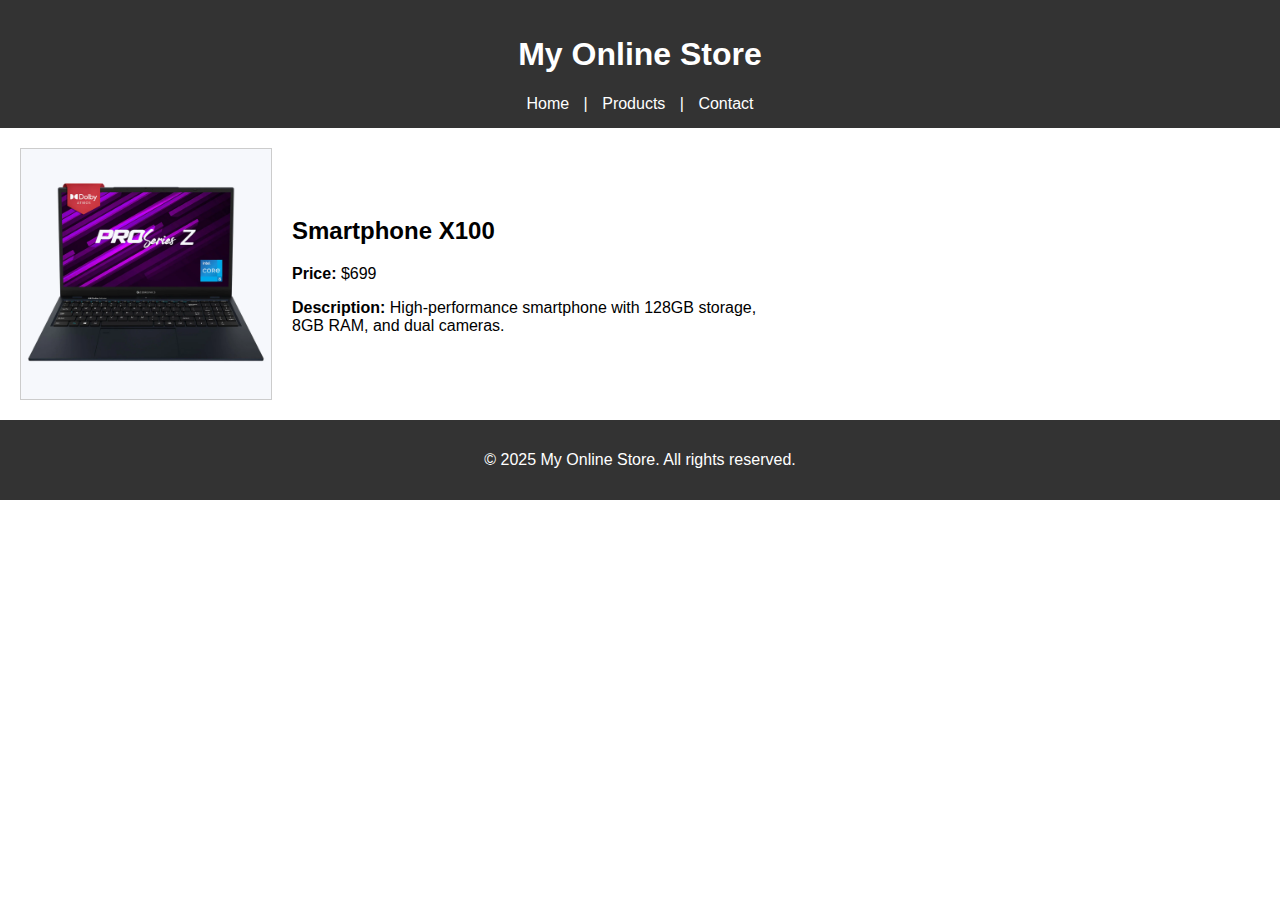
<file: index.html>
<!DOCTYPE html PUBLIC "-//W3C//DTD XHTML 1.0 Strict//EN"
  "http://www.w3.org/TR/xhtml1/DTD/xhtml1-strict.dtd">
<html xmlns="http://www.w3.org/1999/xhtml">
<head>
  <title>Product Details</title>
  <meta http-equiv="Content-Type" content="text/html; charset=UTF-8" />
  <link rel="stylesheet" type="text/css" href="style.css" />
</head>
<body>
  <header>
    <h1>My Online Store</h1>
    <nav>
      <a href="#">Home</a> |
      <a href="#">Products</a> |
      <a href="#">Contact</a>
    </nav>
  </header>

  <main>
    <div class="product-container">
      <img src="image.png" alt="Sample Product" />
      <div class="product-details">
        <h2>Smartphone X100</h2>
        <p><strong>Price:</strong> $699</p>
        <p><strong>Description:</strong> High-performance smartphone with 128GB storage, 8GB RAM, and dual cameras.</p>
      </div>
    </div>
  </main>

  <footer>
    <p>&copy; 2025 My Online Store. All rights reserved.</p>
  </footer>
</body>
</html>
</file>
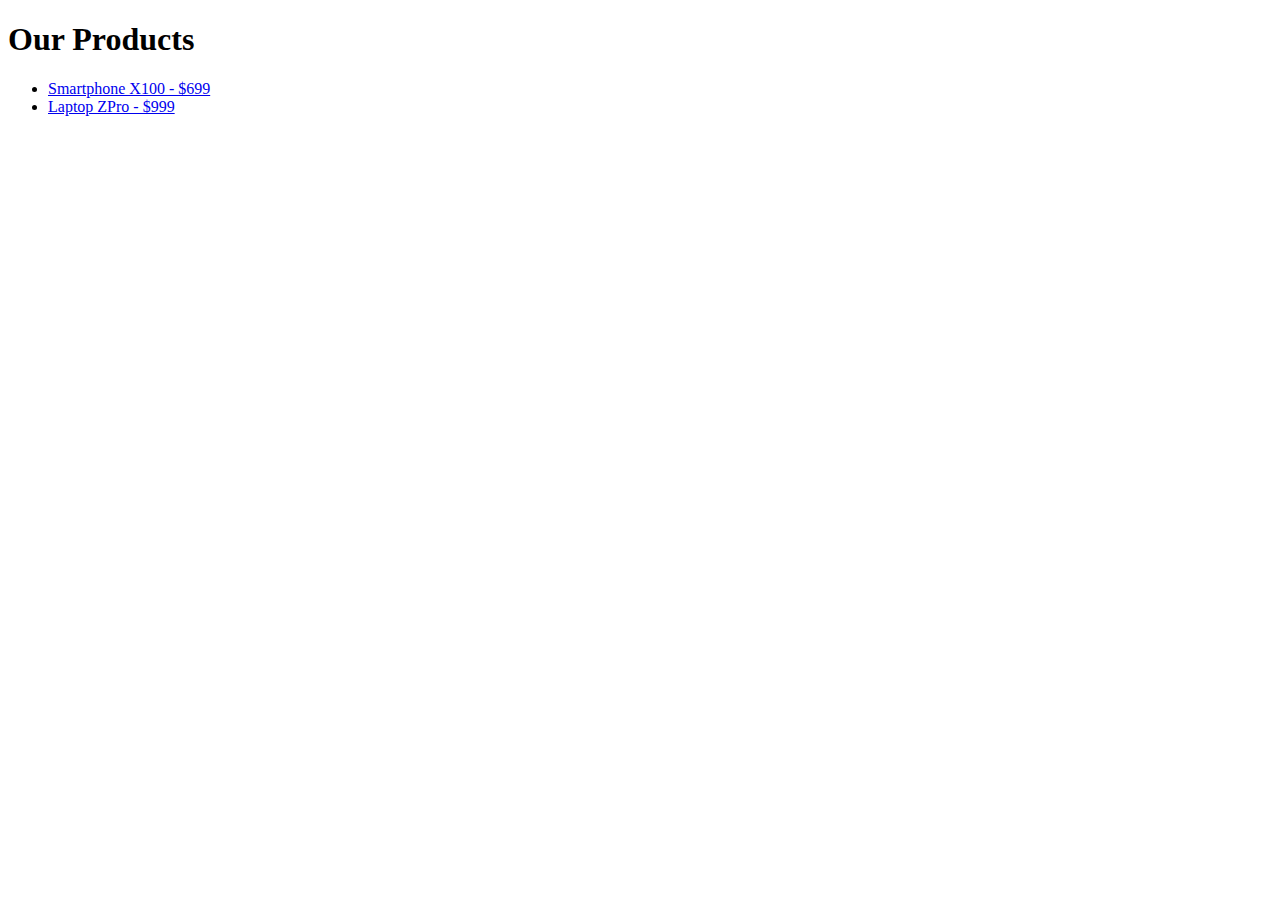
<file: products.html>
<!DOCTYPE html>
<html xmlns="http://www.w3.org/1999/xhtml">
<head>
  <title>Products</title>
</head>
<body>
  <h1>Our Products</h1>

  <ul>
    <li>
      <a href="product-details.php?name=Smartphone%20X100&price=699&desc=High-performance%20smartphone%20with%20128GB%20storage.">
        Smartphone X100 - $699
      </a>
    </li>
    <li>
      <a href="product-details.php?name=Laptop%20ZPro&price=999&desc=Powerful%20laptop%20with%2016GB%20RAM%20and%20SSD.">
        Laptop ZPro - $999
      </a>
    </li>
  </ul>
</body>
</html>
</file>
<file: style.css>
body {
  font-family: Arial, sans-serif;
  margin: 0;
  padding: 0;
}

header, footer {
  background-color: #333;
  color: white;
  padding: 15px;
  text-align: center;
}

nav a {
  color: white;
  margin: 0 10px;
  text-decoration: none;
}

main {
  padding: 20px;
  display: flex;
  flex-direction: column;
  gap: 30px;
}

.product-container {
  display: flex;
  flex-wrap: wrap;
  gap: 20px;
  align-items: center;
}

.product-container img {
  max-width: 250px;
  height: auto;
  border: 1px solid #ccc;
}

.product-details {
  max-width: 500px;
}

.inquiry-form form {
  display: flex;
  flex-direction: column;
  max-width: 500px;
}

.inquiry-form input[type="text"],
.inquiry-form textarea {
  margin-bottom: 15px;
  padding: 8px;
  border: 1px solid #ccc;
}

.inquiry-form input[type="submit"] {
  padding: 10px;
  background-color: #28a745;
  color: white;
  border: none;
  cursor: pointer;
}

@media (max-width: 600px) {
  .product-container {
    flex-direction: column;
    align-items: flex-start;
  }
}
</file>
